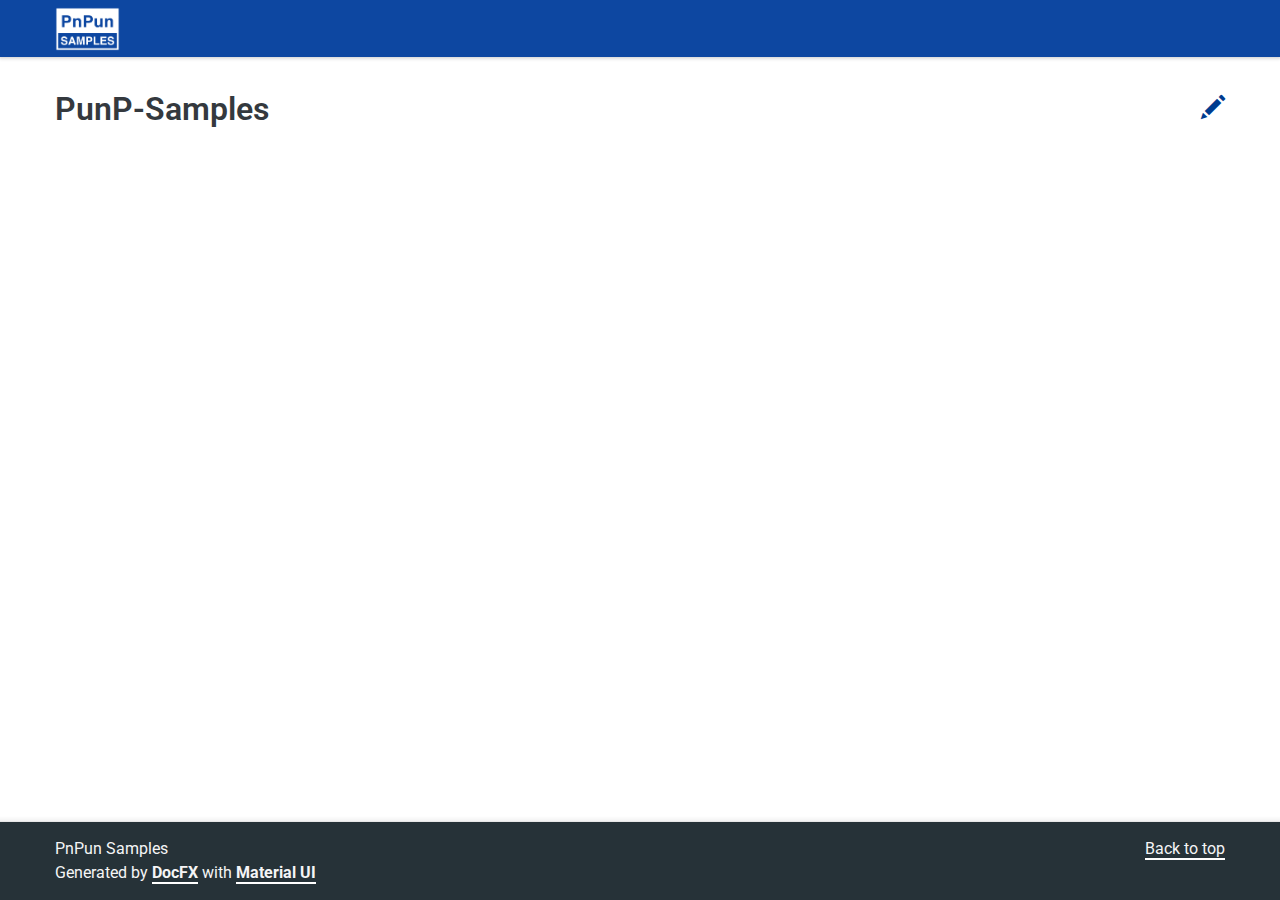
<file: README.html>
﻿<!DOCTYPE html>
<!--[if IE]><![endif]-->
<html lang="en">
  
  <head>
    <meta charset="utf-8">
    <title>PunP-Samples</title>
    <meta name="viewport" content="width=device-width">
    <meta name="title" content="PunP-Samples">
    <meta name="generator" content="docfx 2.56.7.0">
    <meta name="description" content="I tried to Jazz up the Site, but all I got was blues.">
  
    <!-- Social Media -->
    <meta property="og:locale" content="en_GB">
    <meta property="og:title" content="PunP-Samples">
    <meta property="og:type" content="website">
    <meta property="og:url" content="https://pkbullock.github.io/PunP-Samples">
    <meta property="og:image" content="https://pkbullock.github.io/PunP-Samples/assets/logo-media.png">
    <meta property="og:image:alt" content="Screenshot example of the PnPun Samples Site">
    <meta property="og:site_name" content="PunP Samples">
    <meta property="og:description" content="I tried to Jazz up the Site, but all I got was blues.">
  
    <link rel="shortcut icon" href="https://c.s-microsoft.com/favicon.ico?v2">
    <link rel="stylesheet" href="styles/docfx.vendor.css">
    <link rel="stylesheet" href="styles/docfx.css">
    <link rel="stylesheet" href="styles/main.css">
    <link rel="stylesheet" href="styles/extra.css">
    <link rel="stylesheet" href="styles/filter.css">
    <link rel="stylesheet" href="styles/site.css">
    <link href="https://fonts.googleapis.com/css?family=Roboto" rel="stylesheet"> 
    <meta property="docfx:navrel" content="">
    <meta property="docfx:tocrel" content="">
    
    
    <meta property="docfx:newtab" content="true">
  </head>  <body data-spy="scroll" data-target="#affix" data-offset="120">
    <div id="wrapper">
      <header>
        
        <nav id="autocollapse" class="navbar navbar-inverse ng-scope" role="navigation">
          <div class="container">
            <div class="navbar-header">
              <button type="button" class="navbar-toggle" data-toggle="collapse" data-target="#navbar">
                <span class="sr-only">Toggle navigation</span>
                <span class="icon-bar"></span>
                <span class="icon-bar"></span>
                <span class="icon-bar"></span>
              </button>
              <a class="navbar-brand" href="index.html">
                <img id="logo" class="svg" src="assets/logo.png" alt="">
              </a>    </div>
            <div class="collapse navbar-collapse" id="navbar">
              <form class="navbar-form navbar-right" role="search" id="search">
                <div class="form-group">
                  <label class="glyphicon glyphicon-search" for="search-query"></label>
                  <input type="text" class="form-control" id="search-query" placeholder="Search" autocomplete="off">
                </div>
              </form>
            </div>
          </div>
        </nav>      </header>
      <div role="main" class="container body-content hide-when-search">
        <div class="article row grid">
          <div class="col-md-12">
            <article class="content wrap" id="_content" data-uid="">
                  <div class="contribution-panel mobile-hide pull-right">
                      <a href="https://github.com/pkbullock/PunP-Samples/blob/main/README.md/#L1" title="Improve this Doc" class="improve-doc-lg"><i class="glyphicon glyphicon-pencil"></i></a>
                  </div>
                    <h1 id="punp-samples">PunP-Samples</h1>

</article>
          </div>
        </div>
      </div>
      
      <footer>
        <div class="grad-bottom"></div>
        <div class="footer">
          <div class="container">
            <span class="pull-right">
              <a href="#top">Back to top</a>
            </span>
            <span>PnPun Samples<br>Generated by <strong><a href='https://dotnet.github.io/docfx' alt='Doc FX Website'>DocFX</a></strong> with <strong><a href='https://ovasquez.github.io/docfx-material' alt='DocFx Material Theme'>Material UI</a></strong></span>
            
            <!-- <img src="https://telemetry.sharepointpnp.com/@pnp.github.io/index/" alt="spacer"> -->
          </div>
        </div>
      </footer>    </div>
    
    <script type="text/javascript" src="styles/docfx.vendor.js"></script>
    <script type="text/javascript" src="styles/docfx.js"></script>
    <script type="text/javascript" src="styles/main.js"></script>
    
    <script type="text/javascript" src="styles/clipboard.min.js"></script>
    <script type="text/javascript" src="styles/isotope.pkgd.min.js"></script>
    <script type="text/javascript" src="styles/loadsamples.js"></script>
    <script type="text/javascript" src="styles/filtersamples.js"></script>

  </body>
</html>
</file>
<file: styles/docfx.css>
/* Copyright (c) Microsoft Corporation. All Rights Reserved. Licensed under the MIT License. See License.txt in the project root for license information. */
html,
body {
  font-family: 'Segoe UI', Tahoma, Helvetica, sans-serif;
  height: 100%;
}
button,
a {
  color: #337ab7;
  cursor: pointer;
}
button:hover,
button:focus,
a:hover,
a:focus {
  color: #23527c;
  text-decoration: none;
}
a.disable,
a.disable:hover {
  text-decoration: none;
  cursor: default;
  color: #000000;
}

h1, h2, h3, h4, h5, h6, .text-break {
    word-wrap: break-word;
    word-break: break-word;
}

h1 mark,
h2 mark,
h3 mark,
h4 mark,
h5 mark,
h6 mark {
  padding: 0;
}

.inheritance .level0:before,
.inheritance .level1:before,
.inheritance .level2:before,
.inheritance .level3:before,
.inheritance .level4:before,
.inheritance .level5:before,
.inheritance .level6:before,
.inheritance .level7:before,
.inheritance .level8:before,
.inheritance .level9:before {
    content: '↳';
    margin-right: 5px;
}

.inheritance .level0 {
    margin-left: 0em;
}

.inheritance .level1 {
    margin-left: 1em;
}

.inheritance .level2 {
    margin-left: 2em;
}

.inheritance .level3 {
    margin-left: 3em;
}

.inheritance .level4 {
    margin-left: 4em;
}

.inheritance .level5 {
    margin-left: 5em;
}

.inheritance .level6 {
    margin-left: 6em;
}

.inheritance .level7 {
    margin-left: 7em;
}

.inheritance .level8 {
    margin-left: 8em;
}

.inheritance .level9 {
    margin-left: 9em;
}

.level0.summary {
  margin: 2em 0 2em 0;
}

.level1.summary {
  margin: 1em 0 1em 0;
}

span.parametername,
span.paramref,
span.typeparamref {
    font-style: italic;
}
span.languagekeyword{
    font-weight: bold;
}

svg:hover path {
    fill: #ffffff;
}

.hljs {
  display: inline;
  background-color: inherit;
  padding: 0;
}
/* additional spacing fixes */
.btn + .btn {
  margin-left: 10px;
}
.btn.pull-right {
  margin-left: 10px;
  margin-top: 5px;
}
.table {
  margin-bottom: 10px;
}
table p {
  margin-bottom: 0;
}
table a {
  display: inline-block;
}

/* Make hidden attribute compatible with old browser.*/
[hidden] {
  display: none !important;
}

h1,
.h1,
h2,
.h2,
h3,
.h3 {
  margin-top: 15px;
  margin-bottom: 10px;
  font-weight: 400;
}
h4,
.h4,
h5,
.h5,
h6,
.h6 {
  margin-top: 10px;
  margin-bottom: 5px;
}
.navbar {
  margin-bottom: 0;
}
#wrapper {
  min-height: 100%;
  position: relative;
}
/* blends header footer and content together with gradient effect */
.grad-top {
  /* For Safari 5.1 to 6.0 */
  /* For Opera 11.1 to 12.0 */
  /* For Firefox 3.6 to 15 */
  background: linear-gradient(rgba(0, 0, 0, 0.05), rgba(0, 0, 0, 0));
  /* Standard syntax */
  height: 5px;
}
.grad-bottom {
  /* For Safari 5.1 to 6.0 */
  /* For Opera 11.1 to 12.0 */
  /* For Firefox 3.6 to 15 */
  background: linear-gradient(rgba(0, 0, 0, 0), rgba(0, 0, 0, 0.05));
  /* Standard syntax */
  height: 5px;
}
.divider {
  margin: 0 5px;
  color: #cccccc;
}
hr {
  border-color: #cccccc;
}
header {
  position: fixed;
  top: 0;
  left: 0;
  right: 0;
  z-index: 1000;
}
header .navbar {
  border-width: 0 0 1px;
  border-radius: 0;
}
.navbar-brand {
  font-size: inherit;
  padding: 0;
}
.navbar-collapse {
  margin: 0 -15px;
}
.subnav {
  min-height: 40px;
}

.inheritance h5, .inheritedMembers h5{
  padding-bottom: 5px;
  border-bottom: 1px solid #ccc;
}

article h1, article h2, article h3, article h4{
  margin-top: 25px;
}

article h4{
  border: 0;
  font-weight: bold;
  margin-top: 2em;
}

article span.small.pull-right{
  margin-top: 20px;
}

article section {
  margin-left: 1em;
}

/*.expand-all {
  padding: 10px 0;
}*/
.breadcrumb {
  margin: 0;
  padding: 10px 0;
  background-color: inherit;
  white-space: nowrap;
}
.breadcrumb > li + li:before {
  content: "\00a0/";
}
#autocollapse.collapsed .navbar-header {
  float: none;
}
#autocollapse.collapsed .navbar-toggle {
  display: block;
}
#autocollapse.collapsed .navbar-collapse {
  border-top: 1px solid transparent;
  box-shadow: inset 0 1px 0 rgba(255, 255, 255, 0.1);
}
#autocollapse.collapsed .navbar-collapse.collapse {
  display: none !important;
}
#autocollapse.collapsed .navbar-nav {
  float: none !important;
  margin: 7.5px -15px;
}
#autocollapse.collapsed .navbar-nav > li {
  float: none;
}
#autocollapse.collapsed .navbar-nav > li > a {
  padding-top: 10px;
  padding-bottom: 10px;
}
#autocollapse.collapsed .collapse.in,
#autocollapse.collapsed .collapsing {
  display: block !important;
}
#autocollapse.collapsed .collapse.in .navbar-right,
#autocollapse.collapsed .collapsing .navbar-right {
  float: none !important;
}
#autocollapse .form-group {
  width: 100%;
}
#autocollapse .form-control {
  width: 100%;
}
#autocollapse .navbar-header {
  margin-left: 0;
  margin-right: 0;
}
#autocollapse .navbar-brand {
  margin-left: 0;
}
.collapse.in,
.collapsing {
  text-align: center;
}
.collapsing .navbar-form {
  margin: 0 auto;
  max-width: 400px;
  padding: 10px 15px;
  box-shadow: inset 0 1px 0 rgba(255, 255, 255, 0.1), 0 1px 0 rgba(255, 255, 255, 0.1);
}
.collapsed .collapse.in .navbar-form {
  margin: 0 auto;
  max-width: 400px;
  padding: 10px 15px;
  box-shadow: inset 0 1px 0 rgba(255, 255, 255, 0.1), 0 1px 0 rgba(255, 255, 255, 0.1);
}
.navbar .navbar-nav {
  display: inline-block;
}
.docs-search {
  background: white;
  vertical-align: middle;
}
.docs-search > .search-query {
  font-size: 14px;
  border: 0;
  width: 120%;
  color: #555;
}
.docs-search > .search-query:focus {
  outline: 0;
}
.search-results-frame {
  clear: both;
  display: table;
  width: 100%;
}
.search-results.ng-hide {
  display: none;
}
.search-results-container {
  padding-bottom: 1em;
  border-top: 1px solid #111;
  background: rgba(25, 25, 25, 0.5);
}
.search-results-container .search-results-group {
  padding-top: 50px !important;
  padding: 10px;
}
.search-results-group-heading {
  font-family: "Open Sans";
  padding-left: 10px;
  color: white;
}
.search-close {
  position: absolute;
  left: 50%;
  margin-left: -100px;
  color: white;
  text-align: center;
  padding: 5px;
  background: #333;
  border-top-right-radius: 5px;
  border-top-left-radius: 5px;
  width: 200px;
  box-shadow: 0 0 10px #111;
}
#search {
  display: none;
}

/* Search results display*/
#search-results {
  max-width: 960px !important;
  margin-top: 120px;
  margin-bottom: 115px;
  margin-left: auto;
  margin-right: auto;
  line-height: 1.8;
  display: none;
}

#search-results>.search-list {
  text-align: center;
  font-size: 2.5rem;
  margin-bottom: 50px;
}

#search-results p {
  text-align: center;
}

#search-results p .index-loading {
  animation: index-loading 1.5s infinite linear;
  -webkit-animation: index-loading 1.5s infinite linear;
  -o-animation: index-loading 1.5s infinite linear;
  font-size: 2.5rem;
}

@keyframes index-loading {
    from { transform: scale(1) rotate(0deg);}
    to { transform: scale(1) rotate(360deg);}
}

@-webkit-keyframes index-loading {
    from { -webkit-transform: rotate(0deg);}
    to { -webkit-transform: rotate(360deg);}
}

@-o-keyframes index-loading {
    from { -o-transform: rotate(0deg);}
    to { -o-transform: rotate(360deg);}
}

#search-results .sr-items {
  font-size: 24px;
}

.sr-item {
  margin-bottom: 25px;
}

.sr-item>.item-href {
  font-size: 14px;
  color: #093;
}

.sr-item>.item-brief {
  font-size: 13px;
}

.pagination>li>a {
  color: #47A7A0
}

.pagination>.active>a {
  background-color: #47A7A0;
  border-color: #47A7A0;
}

.fixed_header {
  position: fixed;
  width: 100%;
  padding-bottom: 10px;
  padding-top: 10px;
  margin: 0px;
  top: 0;
  z-index: 9999;
  left: 0;
}

.fixed_header+.toc{
  margin-top: 50px;
  margin-left: 0;
}

.sidenav, .fixed_header, .toc  {
  background-color: #f1f1f1;
}

.sidetoc {
  position: fixed;
  width: 260px;
  top: 150px;
  bottom: 0;
  overflow-x: hidden;
  overflow-y: auto;
  background-color: #f1f1f1;
  border-left: 1px solid #e7e7e7;
  border-right: 1px solid #e7e7e7;
  z-index: 1;
}

.sidetoc.shiftup {
  bottom: 70px;
}

body .toc{
  background-color: #f1f1f1;
  overflow-x: hidden;
}

.sidetoggle.ng-hide {
  display: block !important;
}
.sidetoc-expand > .caret {
  margin-left: 0px;
  margin-top: -2px;
}
.sidetoc-expand > .caret-side {
  border-left: 4px solid;
  border-top: 4px solid transparent;
  border-bottom: 4px solid transparent;
  margin-left: 4px;
  margin-top: -4px;
}
.sidetoc-heading {
  font-weight: 500;
}

.toc {
  margin: 0px 0 0 10px;
  padding: 0 10px;
}
.expand-stub {
  position: absolute;
  left: -10px;
}
.toc .nav > li > a.sidetoc-expand {
  position: absolute;
  top: 0;
  left: 0;
}
.toc .nav > li > a {
  color: #666666;
  margin-left: 5px;
  display: block;
  padding: 0;
}
.toc .nav > li > a:hover,
.toc .nav > li > a:focus {
  color: #000000;
  background: none;
  text-decoration: inherit;
}
.toc .nav > li.active > a {
  color: #337ab7;
}
.toc .nav > li.active > a:hover,
.toc .nav > li.active > a:focus {
  color: #23527c;
}

.toc .nav > li> .expand-stub {
  cursor: pointer;
}

.toc .nav > li.active > .expand-stub::before,
.toc .nav > li.in > .expand-stub::before,
.toc .nav > li.in.active > .expand-stub::before,
.toc .nav > li.filtered > .expand-stub::before {
    content: "-";
}

.toc .nav > li > .expand-stub::before,
.toc .nav > li.active > .expand-stub::before {
    content: "+";
}

.toc .nav > li.filtered > ul,
.toc .nav > li.in > ul {
  display: block;
}

.toc .nav > li > ul {
  display: none;
}

.toc ul{
  font-size: 12px;
  margin: 0 0 0 3px;
}

.toc .level1 > li {
  font-weight: bold;
  margin-top: 10px;
  position: relative;
  font-size: 16px;
}
.toc .level2 {
  font-weight: normal;
  margin: 5px 0 0 15px;
  font-size: 14px;
}
.toc-toggle {
  display: none;
  margin: 0 15px 0px 15px;
}
.sidefilter {
  position: fixed;
  top: 90px;
  width: 260px;
  background-color: #f1f1f1;
  padding: 15px;
  border-left: 1px solid #e7e7e7;
  border-right: 1px solid #e7e7e7;
  z-index: 1;
}
.toc-filter {
  border-radius: 5px;
  background: #fff;
  color: #666666;
  padding: 5px;
  position: relative;
  margin: 0 5px 0 5px;
}
.toc-filter > input {
  border: 0;
  color: #666666;
  padding-left: 20px;
  padding-right: 20px;
  width: 100%;
}
.toc-filter > input:focus {
  outline: 0;
}
.toc-filter > .filter-icon {
  position: absolute;
  top: 10px;
  left: 5px;
}
.toc-filter > .clear-icon {
  position: absolute;
  top: 10px;
  right: 5px;
}
.article {
  margin-top: 120px;
  margin-bottom: 115px;
}

#_content>a{
  margin-top: 105px;
}

.article.grid-right {
  margin-left: 280px;
}

.inheritance hr {
  margin-top: 5px;
  margin-bottom: 5px;
}
.article img {
  max-width: 100%;
}
.sideaffix {
  margin-top: 50px;
  font-size: 12px;
  max-height: 100%;
  overflow: hidden;
  top: 100px;
  bottom: 10px;
  position: fixed;
}
.sideaffix.shiftup {
  bottom: 70px;
}
.affix {
  position: relative;
  height: 100%;
}
.sideaffix > div.contribution {
  margin-bottom: 20px;
}
.sideaffix > div.contribution > ul > li > a.contribution-link {
  padding: 6px 10px;
  font-weight: bold;
  font-size: 14px;
}
.sideaffix > div.contribution > ul > li > a.contribution-link:hover {
  background-color: #ffffff;
}
.sideaffix ul.nav > li > a:focus {
  background: none;
}
.affix h5 {
  font-weight: bold;
  text-transform: uppercase;
  padding-left: 10px;
  font-size: 12px;
}
.affix > ul.level1 {
  overflow: hidden;
  padding-bottom: 10px;
  height: calc(100% - 100px);
}
.affix ul > li > a:before {
  color: #cccccc;
  position: absolute;
}
.affix ul > li > a:hover {
  background: none;
  color: #666666;
}
.affix ul > li.active > a,
.affix ul > li.active > a:before {
  color: #337ab7;
}
.affix ul > li > a {
  padding: 5px 12px;
  color: #666666;
}
.affix > ul > li.active:last-child {
  margin-bottom: 50px;
}
.affix > ul > li > a:before {
  content: "|";
  font-size: 16px;
  top: 1px;
  left: 0;
}
.affix > ul > li.active > a,
.affix > ul > li.active > a:before {
  color: #337ab7;
  font-weight: bold;
}
.affix ul ul > li > a {
  padding: 2px 15px;
}
.affix ul ul > li > a:before {
  content: ">";
  font-size: 14px;
  top: -1px;
  left: 5px;
}
.affix ul > li > a:before,
.affix ul ul {
  display: none;
}
.affix ul > li.active > ul,
.affix ul > li.active > a:before,
.affix ul > li > a:hover:before {
  display: block;
  white-space: nowrap;
}
.codewrapper {
  position: relative;
}
.trydiv {
  height: 0px;
}
.tryspan {
  position: absolute;
  top: 0px;
  right: 0px;
  border-style: solid;
  border-radius: 0px 4px;
  box-sizing: border-box;
  border-width: 1px;
  border-color: #cccccc;
  text-align: center;
  padding: 2px 8px;
  background-color: white;
  font-size: 12px;
  cursor: pointer;
  z-index: 100;
  display: none;
  color: #767676;
}
.tryspan:hover {
  background-color: #3b8bd0;
  color: white;
  border-color: #3b8bd0;
}
.codewrapper:hover .tryspan {
  display: block;
}
.sample-response .response-content{
  max-height: 200px;
}
footer {
  position: absolute;
  left: 0;
  right: 0;
  bottom: 0;
  z-index: 1000;
}
.footer {
  border-top: 1px solid #e7e7e7;
  background-color: #f8f8f8;
  padding: 15px 0;
}
@media (min-width: 768px) {
  #sidetoggle.collapse {
    display: block;
  }
  .topnav .navbar-nav {
    float: none;
    white-space: nowrap;
  }
  .topnav .navbar-nav > li {
    float: none;
    display: inline-block;
  }
}
@media only screen and (max-width: 768px) {
  #mobile-indicator {
    display: block;
  }
  /* TOC display for responsive */
  .article {
    margin-top: 30px !important;
  }
  header {
    position: static;
  }
  .topnav {
    text-align: center;
  }
  .sidenav {
    padding: 15px 0;
    margin-left: -15px;
    margin-right: -15px;
  }
  .sidefilter {
    position: static;
    width: auto;
    float: none;
    border: none;
  }
  .sidetoc {
    position: static;
    width: auto;
    float: none;
    padding-bottom: 0px;
    border: none;
  }
  .toc .nav > li, .toc .nav > li >a {
    display: inline-block;
  }
  .toc li:after {
    margin-left: -3px;
    margin-right: 5px;
    content: ", ";
    color: #666666;
  }
  .toc .level1 > li {
    display: block;
  }
  
  .toc .level1 > li:after {
    display: none;
  }
  .article.grid-right {
    margin-left: 0;
  }
  .grad-top,
  .grad-bottom {
    display: none;
  }
  .toc-toggle {
    display: block;
  }
  .sidetoggle.ng-hide {
    display: none !important;
  }
  /*.expand-all {
    display: none;
  }*/
  .sideaffix {
    display: none;
  }
  .mobile-hide {
    display: none;
  }
  .breadcrumb {
    white-space: inherit;
  }

  /* workaround for #hashtag url is no longer needed*/
  h1:before,
  h2:before,
  h3:before,
  h4:before {
      content: '';
      display: none;
  }
}

/* For toc iframe */
@media (max-width: 260px) {
  .toc .level2 > li {
    display: block;
  }

  .toc .level2 > li:after {
    display: none;
  }
}

/* Code snippet */
code {
  color: #717374;
  background-color: #f1f2f3;
}

a code {
  color: #337ab7;
  background-color: #f1f2f3;
}

a code:hover {
  text-decoration: underline;
}

.hljs-keyword {
  color: rgb(86,156,214);
}

.hljs-string {
  color: rgb(214, 157, 133);
}

pre {
  border: 0;
}

/* For code snippet line highlight */
pre > code .line-highlight {
  background-color: #ffffcc;
}

/* Alerts */
.alert h5 {
    text-transform: uppercase;
    font-weight: bold;
    margin-top: 0;
}

.alert h5:before {
    position:relative;
    top:1px;
    display:inline-block;
    font-family:'Glyphicons Halflings';
    line-height:1;
    -webkit-font-smoothing:antialiased;
    -moz-osx-font-smoothing:grayscale;
    margin-right: 5px;
    font-weight: normal;
}

.alert-info h5:before {
    content:"\e086"
}

.alert-warning h5:before {
    content:"\e127"
}

.alert-danger h5:before {
    content:"\e107"
}

/* For Embedded Video */
div.embeddedvideo {
    padding-top: 56.25%;
    position: relative;
    width: 100%;
}

div.embeddedvideo iframe {
    position: absolute;
    top: 0;
    left: 0;
    right: 0;
    bottom: 0;
    width: 100%;
    height: 100%;
}

/* For printer */
@media print{
  .article.grid-right {
    margin-top: 0px;
    margin-left: 0px;
  }
  .sideaffix {
    display: none;
  }
  .mobile-hide {
    display: none;
  }
  .footer {
    display: none;
  }
}

/* For tabbed content */

.tabGroup {
  margin-top: 1rem; }
  .tabGroup ul[role="tablist"] {
    margin: 0;
    padding: 0;
    list-style: none; }
    .tabGroup ul[role="tablist"] > li {
      list-style: none;
      display: inline-block; }
  .tabGroup a[role="tab"] {
    color: #6e6e6e;
    box-sizing: border-box;
    display: inline-block;
    padding: 5px 7.5px;
    text-decoration: none;
    border-bottom: 2px solid #fff; }
    .tabGroup a[role="tab"]:hover, .tabGroup a[role="tab"]:focus, .tabGroup a[role="tab"][aria-selected="true"] {
      border-bottom: 2px solid #0050C5; }
    .tabGroup a[role="tab"][aria-selected="true"] {
      color: #222; }
    .tabGroup a[role="tab"]:hover, .tabGroup a[role="tab"]:focus {
      color: #0050C5; }
    .tabGroup a[role="tab"]:focus {
      outline: 1px solid #0050C5;
      outline-offset: -1px; }
  @media (min-width: 768px) {
    .tabGroup a[role="tab"] {
      padding: 5px 15px; } }
  .tabGroup section[role="tabpanel"] {
    border: 1px solid #e0e0e0;
    padding: 15px;
    margin: 0;
    overflow: hidden; }
    .tabGroup section[role="tabpanel"] > .codeHeader,
    .tabGroup section[role="tabpanel"] > pre {
      margin-left: -16px;
      margin-right: -16px; }
    .tabGroup section[role="tabpanel"] > :first-child {
      margin-top: 0; }
    .tabGroup section[role="tabpanel"] > pre:last-child {
      display: block;
      margin-bottom: -16px; }

.mainContainer[dir='rtl'] main ul[role="tablist"] {
  margin: 0; }

/* Color theme */

/* These are not important, tune down **/
.decalaration, .fieldValue, .parameters, .returns {
  color: #a2a2a2;
}

/* Major sections, increase visibility **/
#fields, #properties, #methods, #events {
    font-weight: bold;
    margin-top: 2em;
}
</file>
<file: styles/extra.css>
@media screen and (max-width: 44.9375em) {
    .md-footer__link--prev {
        width: 25%;
    }    
}

@media screen and (min-width: 45em) {
    .md-footer__link {
        width: 50%;
    }  
}

@keyframes fadeIn {
    0% {
      opacity:0;
    }
    100% {
      opacity:1;
    }
  }
  
  @-moz-keyframes fadeIn {
    0% {
      opacity:0;
    }
    100% {
      opacity:1;
    }
  }
  
  @-webkit-keyframes fadeIn {
    0% {
      opacity:0;
    }
    100% {
      opacity:1;
    }
  }
  
  @-o-keyframes fadeIn {
    0% {
      opacity:0;
    }
    100% {
      opacity:1;
    }
  }
  
  @-ms-keyframes fadeIn {
    0% {
      opacity:0;
    }
    100% {
      opacity:1;
  }
}

#noresults {
    color:#797673;
    animation: fadeIn ease 3s;
  -webkit-animation: fadeIn ease 3s;
  -moz-animation: fadeIn ease 3s;
  -o-animation: fadeIn ease 3s;
  -ms-animation: fadeIn ease 3s;
}

.md-footer-nav__link--prev, .md-footer__link--prev {
    float: left;
}

.md-footer-nav__link--next, .md-footer__link--next {
    float: right;
    text-align: right;
}

.md-footer__link {
    display: flex;
    padding-top: 1.4rem;
    padding-bottom: .4rem;
    transition: opacity 250ms;
}

.md-footer__link:focus, .md-footer__link:hover {
    opacity: .7;
}

.md-footer__button {
    margin: .2rem;
    padding: .4rem;
}

.md-footer__title {
    position: relative;
    flex-grow: 1;
    max-width: calc(100% - 2.4rem);
    padding: 0 1rem;
    font-size: .9rem;
    line-height: 2.4rem;
}

.md-footer__direction {
    position: absolute;
    right: 0;
    left: 0;
    margin-top: -1rem;
    padding: 0 1rem;
    font-size: .64rem;
    opacity: .7;
}

.md-content {
    background-color: #faf9f8;
}

/* .md-sidebar--primary, .md-sidebar--primary .md-sidebar__scrollwrap {
    background-color: #fff;
} */


.md-main__inner {
    margin-top: 0px;
}

.md-main__inner.md-grid {
    background: linear-gradient(90deg, #fff 50%, #faf9f8 50%);
}

.md-content__inner {
    font-family: "Segoe UI", "Segoe UI Web (West European)", "Segoe UI", -apple-system, BlinkMacSystemFont, Roboto, "Helvetica Neue", sans-serif;
    -webkit-font-smoothing: antialiased;
    font-size: 16px;
    font-weight: 400;
    margin-bottom: 4px;
}

.md-content__inner p, .md-content__inner pre, .md-content__inner iframe {
    margin-top: 0;
    margin-bottom: 1.2em;
}

.md-content__inner p {
    display: block;
    margin-block-start: 1em;
    margin-block-end: 1em;
    margin-inline-start: 0px;
    margin-inline-end: 0px;
}

.md-content__inner a:link {
    color: rgb(0, 120, 212);
    font-weight: 600;
}

.md-typeset h1 {
    align-items: baseline;
    color: rgb(50, 49, 48);
    display: flex;
    font-size: 32px;
    font-weight: 600;
    line-height: 1;
    margin: 0px;
}

.md-typeset p {
    font-family: "Segoe UI", "Segoe UI Web (West European)", "Segoe UI", -apple-system, BlinkMacSystemFont, Roboto, "Helvetica Neue", sans-serif;
    -webkit-font-smoothing: antialiased;
    font-size: 16px;
    font-weight: 400;
    margin-top: 0;
    margin-bottom: 1.2em;
}

.md-content section {
    background: #fff;
    padding: 28px;
    margin-bottom: 28px;
    border-radius: 2px;
    background-clip: padding-box;
    -webkit-box-shadow: 0 1.6px 3.6px 0 rgb(0 0 0 / 13%), 0 0.3px 0.9px 0 rgb(0 0 0 / 11%);
    box-shadow: 0 1.6px 3.6px 0 rgb(0 0 0 / 13%), 0 0.3px 0.9px 0 rgb(0 0 0 / 11%);
}

.content-header {
    margin-bottom: 0px;
    padding: 52px 0px;
    min-height: 136px;
}

h2.sub-heading {
    font-size: 24px;
    outline: 0;
    text-align: left;
    color: #323130;
    font-weight: 600;
    line-height: 1;
    margin-top: 0;
    margin-bottom: 0;
}

.md-content h2 {
    font-size: 24px;
    outline: 0;
    text-align: left;
    color: #323130;
    font-weight: 600;
    line-height: 1;
    margin: 32px 0px 8px;
}

.md-content h3 {
    font-size: 20px;
    font-weight: 600;
    padding: 0px;
    /* margin: 32px 0px 8px; */
    margin: 0 0 0 0;
    color: rgb(96, 94, 92);
}

.md-logo {
    width: 80px;
}

.md-logo img {
    width: 100% !important;
    height: auto !important;
    margin-top: -0.25em;
}

.md-header-nav__topic {
    margin-left: -16px;
}

.md-nav__title {
    font-size: 16px;
    font-weight: 600;
    padding: 0px 0px 0px 8px;
    margin: 0px 0px 8px;
    color: rgb(96, 94, 92);
}

.md-nav--secondary .md-nav__title {
    padding-top: 132px;
}

ul.md-nav__list {
    color: #323130;
    font-size: 16px;
    font-weight: 400;
    margin-bottom: 8px;
}

.md-nav__link {
    margin-top: unset;
}


li.md-nav__item .md-nav__link:link {
    font-family: "Segoe UI", "Segoe UI Web (West European)", "Segoe UI", -apple-system, BlinkMacSystemFont, Roboto, "Helvetica Neue", sans-serif;
    -webkit-font-smoothing: antialiased;
    font-size: inherit;
    font-weight: inherit;
    color: rgb(50, 49, 48);;
    outline: none;
    text-decoration: none;
    border-left: 2px solid transparent;
    padding-left: 6px;
}

li.md-nav__item {
    display: block;
    flex: 1 1 0%;
    /* padding: 4px 8px; */
}

.md-nav--secondary li.md-nav__item .md-nav__link:link {
    display: block;
    flex: 1 1 0%;
    padding: 4px 8px;
}

.md-nav--secondary li.md-nav__item .md-nav__link:hover {
    text-decoration: underline;
}

.md-nav--secondary .md-nav__item {
    padding: 0;
}

.md-nav--secondary li.md-nav__item:hover {
    background: rgb(237, 235, 233);
}

.md-nav__icon::after {
    display: none;
}

@media screen and (min-width: 76.25em) {
    .md-nav__icon {
        float: left;
        width: .9rem;
        height: .9rem;
        transition: transform 250ms;
    }   
}

.md-nav__icon::before {
    font-size: 16px;
    color: #605e5c;
    display: inline-block;
    width: 100%;
    height: 100%;
    vertical-align: -0.1rem;
    background-color: currentColor;
    -webkit-mask-image: var(--md-nav-icon--next);
    mask-image: var(--md-nav-icon--next);
    -webkit-mask-repeat: no-repeat;
    mask-repeat: no-repeat;
    -webkit-mask-size: contain;
    mask-size: contain;
    content: "";
}


li.md-nav__item .md-nav__link:active, li.md-nav__item .md-nav__link:hover
{ 
    text-decoration: underline;
}

.md-nav__item .md-nav__item .md-nav__link:link, .md-nav__item .md-nav__item .md-nav__link:active, .md-nav__item .md-nav__item .md-nav__link:hover {
    padding: 8px;
    padding-left: 40px;
    color: #323130;
}

.md-nav__item .md-nav__item .md-nav__link:hover {
    padding: 8px;
    padding-left: 40px;
    color: #323130;
    background-color: #FAF9F8;
}

label.md-nav__link, label.md-nav__link:hover {
    color: #323130;
    font-size: 14px;
    font-weight: 600;
    padding: 8px 0;
}

li.md-nav__item .md-nav__link:active, li.md-nav__item .md-nav__link:hover {
    text-decoration: none;
}


.md-nav__item .md-nav__item--active .md-nav__link--active {
    background: #f3f2f1;
    color: #323130;
}

[data-md-color-primary=pnp] .md-header, [data-md-color-primary=pnp] .md-hero {
    background-color: #0078d4;
    box-shadow: 0 0 4px 2px rgb(0 0 0 / 20%);
}

.md-tabs {
    width: 100%;
    -webkit-transition: background .25s;
    transition: background .25s;
    background-color: #0078d4;
    color: #fff;
    overflow: auto;
}

/* Added for new filtering capability */

.filter-section {
    margin: 0 0 0 0;
    text-align: center;
    padding: 45px 25px 0 0;
    overflow: hidden;
}

.filter-section .search-input-wrapper {
    margin: 20px 0;
    max-width: 320px;
    min-width: 320px;
}

.filter-section .icon-container {
    display: flex;
    flex-direction: column;
    justify-content: center;
    flex-shrink: 0;
    font-size: 16px;
    width: 32px;
    text-align: center;
    color: #0078d4;
    cursor: text;
    transition: width 0.167s ease 0s;
    background: url(../assets/search-icon.svg) no-repeat left 8px center;
    background-size: 16px 16px;
}

.search-input-wrapper {
    /* #0078D4 */
    font-family: "Segoe UI", "Segoe UI Web (West European)", "Segoe UI", -apple-system, BlinkMacSystemFont, Roboto, "Helvetica Neue", sans-serif;
    -webkit-font-smoothing: antialiased;
    font-size: 14px;
    font-weight: 400;
    box-shadow: none;
    margin: 0px;
    padding: 1px 0px 1px 4px;
    box-sizing: border-box;
    color: rgb(50, 49, 48);
    background-color: rgb(255, 255, 255);
    display: flex;
    flex-flow: row nowrap;
    align-items: stretch;
    border-radius: 2px;
    border: 1px solid rgb(96, 94, 92);
    height: 32px;
    outline: 1px solid transparent;
}

.search-input-wrapper:focus-within {
    border: 1px solid #0078D4;
    outline: 1px solid #0078D4;
}

.search-input-wrapper:focus-within .icon-container {
    width: 0px;
}

.search-input-wrapper .search-input {
    /* width: 100%;
    padding: 10px 36px 10px 45px;
    background: url(../img/search-icon.svg) no-repeat left 15px center;
    border-bottom: 1px solid #EBEBF2;
    transition: border 0.3s ease-in-out; */

    box-shadow: none;
    margin: 0px;
    padding: 0px 0px 0.5px;
    box-sizing: border-box;
    background-color: transparent;
    border: none;
    outline: none;
    font-weight: inherit;
    font-family: inherit;
    font-size: inherit;
    color: rgb(50, 49, 48);
    flex: 1 1 0px;
    min-width: 0px;
    overflow: hidden;
    text-overflow: ellipsis;
}

.primary-btn.dark {
    border: 1px solid rgba(125, 122, 158, 0.5);
    color: #7D7A9E;
    background-color: #ffffff;
}

.primary-btn {
    display: inline-block;
    max-width: 150px;
    position: relative;
    margin-left: 1%;
}

.primary-btn {
    border: 1px solid rgba(255, 255, 255, 0.5);
    border-radius: 5px;
    font-size: 14px;
    padding: 11px 15px;
    font-weight: bold;
    width: 100%;
    cursor: pointer;
    transition: all 0.3s ease-in-out;
    text-align: center;
}

.float-l {
    float: left;
}

.float-r {
    float: right;
}

.tag-number {
    color: #ffffff;
    background-color: #0078d4;
    font-size: 12px;
    font-weight: bold;
    border-radius: 25px;
    position: absolute;
    top: -11px;
    right: -11px;
    padding: 5px 9px;
    box-shadow: 0 2px 8px 0 rgb(247 117 193 / 50%);
    display: none;
}

.sample-list {
    display: inline-block;
}

.producttype-item.active, .sampletype-item.active {
    border: 1px solid #0078d4;
    background-color: #ffffff;
    color: #0078D4;
}

.producttype-item:hover, .sampletype-item:hover {
    border: 1px solid #0078d4;
    background-color: #ffffff;
    color: #0078D4;
}

.producttype-item, .sampletype-item {
    width: 42px;
    height: 42px;
    background-color: #F7F7FC;
    border: 1px solid #ffffff;
    border-radius: 25px;
    transition: all 0.3s ease-in-out;
    cursor: pointer;
    display: inline-block;
    vertical-align: middle;
    text-align: center;
    line-height: 42px;
    font-size: 14px;
    color: #7D7A9E;
    margin-left: 10px;
    position: relative;
}

.producttype-item:hover::after, .sampletype-item:hover::after {
    opacity: 1;
    bottom: 45px;
}

.producttype-item::after, .sampletype-item::after  {
    content: attr(title);
    background-color: #0078D4;
    color: #ffffff;
    font-size: 14px;
    border-radius: 2px;
    box-shadow: rgb(0 0 0 / 13%) 0px 6.4px 14.4px 0px, rgb(0 0 0 / 11%) 0px 1.2px 3.6px 0px;
    position: absolute;
    bottom: 40px;
    height: auto;
    left: 50%;
    transform: translateX(-50%);
    padding: 0 15px;
    opacity: 0;
    transition: all 0.3s ease-in-out;
    pointer-events: none;
    white-space: nowrap;
}
/* 
.sampletype-item::after {
    content: attr(title);
    background-color: #0078D4;
    color: #ffffff;
    font-size: 14px;
    border-radius: 2px;
    box-shadow: rgb(0 0 0 / 13%) 0px 6.4px 14.4px 0px, rgb(0 0 0 / 11%) 0px 1.2px 3.6px 0px;
    position: absolute;
    bottom: 40px;
    height: auto;
    left: 50%;
    transform: translateX(-50%);
    padding: 0 15px;
    opacity: 0;
    transition: all 0.3s ease-in-out;
    pointer-events: none;
    white-space: nowrap;
} */

.producttype-item, .sampletype-item {
    background-size: 24px 24px;
    background-repeat: no-repeat;
    background-position: center;
}

.tag-filter-panel {
    right: -120%;
    height: 110%;
    width: 450px;
    position: fixed;
    top: 0;
    background-color: #ffffff;
    z-index: 10;
    box-shadow: -8px 9px 25px 0 rgba(132, 128, 177, 0.28);
    padding: 25px
}

.tag-filter-panel.hidden {
    right: -40%
}

.tag-filter-panel .info-text-grey {
    margin-top: 5px
}

.tag-filter-panel .tag-filter-panel-header-text-wrapper {
    width: calc(100% - 50px);
    display: inline-block
}

.tag-filter-panel .close-btn {
    float: right;
    display: inline-block
}

.tag-filter-panel .selected-tags-counter {
    clear: both;
    width: 100%;
    padding: 25px;
    border-radius: 10px;
    background: #F7F7FC;
    margin-top: 30px
}

.tag-filter-panel .selected-tags-counter.active .tag-counter-label-empty {
    display: none;
    font-size: 20px;
    color: #7D7A9E
}

.tag-filter-panel .selected-tags-counter.active .tag-counter-label {
    display: inline-block
}

.tag-filter-panel .selected-tags-counter.active .link-btn {
    opacity: 1
}

.tag-filter-panel .tag-counter-label-empty {
    font-size: 20px;
    color: #7D7A9E;
    display: inline-block;
    width: calc(100% - 40px)
}

.tag-filter-panel .tag-counter-label {
    display: none;
    font-size: 20px;
    width: calc(100% - 40px)
}

.tag-filter-panel .tag-counter-label span {
    font-weight: bold
}

.tag-filter-panel .link-btn {
    float: right;
    display: inline-block;
    margin-top: 5px;
    opacity: 0;
    transition: opacity 0.3s ease-in-out
}

.tag-filter-panel .tags-content-wrapper {
    margin-top: 25px;
    height: calc(100% - 300px);
    width: 100%;
    overflow-x: hidden
}

.tag-filter-panel .tags-content {
    margin-bottom: 15px
}

.tag-filter-panel .grey {
    margin-bottom: 5px;
    text-transform: uppercase
}

.tag-filter-panel .tag {
    border-radius: 10px;
    border: 1px solid #EBEBF2;
    padding: 7px 10px;
    display: inline-block;
    margin-right: 10px;
    margin-bottom: 10px;
    color: #7D7A9E;
    cursor: pointer;
    background-color: #ffffff;
    transition: all 0.3s ease-in-out
}

.tag-filter-panel .tag:hover {
    border: 1px solid #0078d4;
    color: #0078D4
}

.tag-filter-panel .tag.active {
    background-color: #0078d4;
    border: 1px solid #0078d4;
    color: #ffffff
}

.tag-filter-panel .tag.active:hover {
    background-color: #ea64a2
}

/* 
TODO: Move styles
.samples-section {
    clear: both;
    padding: 15px 25px 50px;
    max-width: 1450px;
    height: auto;
    margin: 0 auto 50px;
    display: grid;
    grid-template-columns: repeat(auto-fill, minmax(280px, 1fr));
    grid-auto-flow: row dense;
    grid-gap: 25px;
} */

.sample-thumbnail {
    /* transition: all 0.3s ease-in-out; */
    transition: background 0.4s, box-shadow 0.4s;
    /* box-shadow: 0 20px 10px -15px rgb(197 192 249 / 20%); */
    background-color: rgba(255, 255, 255, 0.8);
    text-align: center;
    height: auto;
    /* box-shadow: 0 0 4px 2px rgb(0 0 0 / 5%); */
    /* border-radius: 10px; */
    /* border: 1px solid rgb(237, 235, 233); */
    width: 33%;
}

.sample-thumbnail:focus {
    outline: none;
}

.sample-thumbnail:focus .sample-inner {
    outline: 1px solid #0078D4;
}

.sample-inner {
    transition: all 0.3s ease-in-out;
    /* box-shadow: 0 20px 10px -15px rgb(197 192 249 / 20%); */
    background-color: rgba(255, 255, 255, 0.8);
    text-align: center;
    height: auto;
    box-shadow: 0 0 4px 2px rgb(0 0 0 / 5%);
    border-radius: 10px;
    border: 1px solid rgb(237, 235, 233);
    margin-left: 8px;
    margin-right: 8px;
    margin-bottom: 16px;
    min-height: 325px;
}


.sample-thumbnail:hover .sample-inner {
    box-shadow: 0 20px 20px -15px rgb(95 83 214 / 20%);
    transform: scale(1.02);
}

.sample-preview {
    border-radius: 5px 5px 0 0;
    height: 150px;
    max-height: 150px;
    background-color: #ededed;
    width: 100%;
    position: relative;

    overflow: hidden;
}

.sample-preview img {
    border-radius: 5px;
    height: 100%;
    width: 100%;
    object-position: top;
    object-fit: cover;
    border: 0;
    position: absolute;
    top: -15px;
    left: 65px;
    -webkit-transform: rotate(-15deg);
    -moz-transform: rotate(25deg);
    -ms-transform: rotate(25deg);
    -o-transform: rotate(25deg);
    overflow: hidden;
    box-shadow: 0px 0px 3px rgba(0,0,0,0.3);
}

.sample-details {
    background-color: #ffffff;
    position: relative;
    padding: 20px 15px;
    border-radius: 0 0 5px 5px;
    margin-top: -5px;
    border-top: solid 1px #EDEBE9;
}

.sample-title.sup {
    width: 100%;
}

.md-typeset p.sample-title {
    font-size: 18px;
    font-weight: 600;
    margin-top: 10px;
    margin-bottom: 5px;
    color: #0078D4;
    text-align: left;
    white-space: nowrap;
    text-overflow: ellipsis;
    overflow: hidden;
    /* width: calc(100% - 110px); */
}

.sample-date {
    display: block;
    font-size: 12px;
    line-height: 15px;
    height: 15px;
    overflow: hidden;
    text-overflow: ellipsis;
    white-space: nowrap;
    color: rgb(96, 94, 92);
    text-align: left;
}

.sample-author {
    display: block;
    font-size: 12px;
    line-height: 15px;
    height: 15px;
    overflow: hidden;
    text-overflow: ellipsis;
    white-space: nowrap;
    color: rgb(50, 49, 48);
    font-weight: 600;
    text-align: left;
}

.activity-details {
    padding-left: 8px;
    display: table-cell;
    vertical-align: middle;
}

.activity-author-avatars {
    display: table-cell;
    vertical-align: middle;
}

.author-image {
    display: block;
    opacity: 1;
    width: 100%;
    height: 100%;
    object-fit: cover;
    position: absolute;
    left: 50%;
    top: 50%;
    transform: translate(-50%, -50%);
}

.author-imagearea {
    position: relative;
    text-align: center;
    flex: 0 0 auto;
    height: 32px;
    width: 32px;
}

.image-400 {
    font-family: "Segoe UI", "Segoe UI Web (West European)", "Segoe UI", -apple-system, BlinkMacSystemFont, Roboto, "Helvetica Neue", sans-serif;
    -webkit-font-smoothing: antialiased;
    font-size: 14px;
    font-weight: 400;
    overflow: hidden;
    animation-name: css-0;
    animation-duration: 0.367s;
    animation-timing-function: cubic-bezier(0.1, 0.25, 0.75, 0.9);
    animation-fill-mode: both;
    position: absolute;
    margin-right: 10px;
    top: 0px;
    left: 0px;
    width: 32px;
    height: 32px;
    border: 0px;
    border-radius: 50%;
    perspective: 1px;
}

.sample-avatars {
    margin-left: -2px;
    height: 32px;
}

.author-avatar {
    display: inline-block;
    vertical-align: top;
    position: relative;
    text-align: center;
    width: 32px;
    height: 32px;
}

.author-avatar:nth-of-type(2), .author-avatar:nth-of-type(3), .author-avatar:nth-of-type(4), .author-avatar:nth-of-type(5) {
    margin-left: -16px;
}

.sample-activity {
    padding-bottom: 12px;
    padding-top: 0;
    padding-right: 0;
    padding-left: 0;
    text-align: left;
    display: table-row;
    vertical-align: bottom;
    /* position: absolute;
    bottom: -55px;
    left: 0; */
}

.sample-description {
    font-family: "Segoe UI", "Segoe UI Web (West European)", "Segoe UI", -apple-system, BlinkMacSystemFont, Roboto, "Helvetica Neue", sans-serif;
    -webkit-font-smoothing: antialiased;
    font-size: 14px;
    font-weight: 400;
    /* padding: 8px 16px;
    display: block; */
    text-overflow:ellipsis;
    overflow:hidden;
    display: -webkit-box !important;
    -webkit-line-clamp: 3;
    -webkit-box-orient: vertical;
    white-space: normal;
    height: 54px;
    max-height: 54px;
    line-height: 18px;
    color: rgb(96, 94, 92);
    text-align: left;
}

.sample-details .producttype-item {
    border: 1px solid #EBEBF2;
    position: absolute;
    left: 0;
    top: -22px;
    font-size: 0;
}

.sample-details .producttype-item::after {
    background-color: #0078D4;
    color: #ffffff;
    font-size: 14px;
    border-radius: 5px;
    box-shadow: 1px 14px 18px -15px #232e4c;
    position: absolute;
    bottom: 40px;
    height: auto;
    left: 50%;
    transform: translateX(-50%);
    padding: 0 15px;
    opacity: 0;
    transition: all 0.3s ease-in-out;
}

.sample-details .producttype-item {
    background-size: 24px 24px;
    background-repeat: no-repeat;
    background-position: center;
}

.sample-details .producttype-item {
    background-color: #fff;
    background-size: 24px 24px;
    background-repeat: no-repeat;
    background-position: center;
}

@media only screen and (max-width: 1020px) {
    .tag-filter-panel {
        width: 35%
    }
    .tag-filter-panel.hidden {
        right: -50%
    }
}

@media only screen and (max-width: 700px) {
    .tag-filter-panel {
        width: 100%
    }
    .tag-filter-panel.hidden {
        right: -105%
    }
    .tag-filter-panel .tags-content-wrapper {
        height: calc(100vh - 210px)
    }
}

/* ADDED FOR DIAGNOSIS */

/* clear fix */

.grid:after {
    content: '';
    display: block;
    clear: both;
}

.producttype-item, .sampletype-item{
    width: fit-content;
    padding: 0 10px;
    height: 42px;
}

.sample-details .producttype-item{
    width: 42px;
    padding: 0 10px;
    height: 42px;
}

.filter-section{
    padding: 0;
}

.filter-section .filter-list{
    margin: 20px 0;
}

.well{
    background-color: inherit;
    border: 0;
}

p.sample-title {
    text-align: left;
}

.filter-section {
    overflow: unset;
}
</file>
<file: styles/filter.css>
* {
    box-sizing: border-box;
  }

  /* ---- button ---- */

  .button {
    display: inline-block;
    padding: 10px 12px;
    margin-bottom: 10px;
    background: #EEE;
    border: none;
    /*border-radius: 7px;
  background-image: linear-gradient( to bottom, hsla(0, 0%, 0%, 0), hsla(0, 0%, 0%, 0.2) );*/
    color: #222;
    /*font-family: sans-serif;*/
    font-size: 14px;
    /*text-shadow: 0 1px white;*/
    cursor: pointer;
    transition: opacity 0.25s;
  }

  .button:hover {
    background-color: #2673ba;
    color: white;
    opacity:0.7;
  }

  .button:active,
  .button.is-checked {
    background-color: #2673ba;
  }

  .button.is-checked {
    color: white;
  }

  /* ---- button-group ---- */

  .button-group:after {
    content: '';
    display: block;
    clear: both;
  }

  .button-group .button {
    float: left;
    border-radius: 0;
    margin-left: 2px;
    margin-right: 2px;

    padding: 10px 12px;
    border-radius: 7px;
  }

  /*.button-group .button:first-child {
    border-radius: 0.5em 0 0 0.5em;
  }

  .button-group .button:last-child {
    border-radius: 0 0.5em 0.5em 0;
  }*/

  /* ---- isotope ---- */

  .grid {
    /*border: 1px solid #333;*/
  }

  /* clear fix */
  .grid:after {
    content: '';
    display: block;
    clear: both;
  }

  @media screen and (min-width: 768px) {
    /* 5 columns for larger screens */
    .sample-thumbnail,
    .grid-sizer { width: 33.333%; }
  }

  @media screen and (max-width: 767px) {
    /* 1 columns for small screens */
    .sample-thumbnail,
    .grid-sizer { width: 100%; }
  }


  /* ---- .sample-item ---- */

  .sample-item {
    position: relative;
    float: left;
    width: 220px;
    height: 280px;
    margin-bottom: 30px;
    margin-left: 15px;
    margin-right: 15px;
    margin-top: 0;
    padding: 0;
    background: #fff;
    color: #262524;
    /*border:1px solid rgb(50, 49, 48);*/
    box-shadow: rgba(0, 0, 0, 0.133) 0px 1.6px 3.6px 0px, rgba(0, 0, 0, 0.11) 0px 0.3px 0.9px 0px;
    cursor: pointer;
    border-radius: 2px;
    border:1px solid #edebe9;
    transition: box-shadow 0.5s ease 0s;
    overflow: hidden;
  }

  .sample-item:hover {
    box-shadow: rgba(0, 0, 0, 0.133) 0px 3.2px 7.2px 0px, rgba(0, 0, 0, 0.11) 0px 0.6px 1.8px 0px;
  }

  .sample-item>* {
    margin: 0;
    padding: 0;
  }

  .sample-activity {
    padding-bottom: 12px;
    padding-top: 8px;
    padding-right: 12px;
    padding-left: 12px;
  }

  .sample-item .author,
  .sample-item .framework,
  .sample-item .year,
  .sample-item .modified,
  .sample-item .drop,
  .sample-item .status {
      font-size: 12px;
      color:#605e5c;
      white-space: nowrap;
      overflow: hidden;
      text-overflow: ellipsis;  
      display:block;
  }

  .sample-item .location {
    padding: 12px 12px 5px 12px;
    overflow: hidden;
    text-overflow: ellipsis;
    color: #333333;
    font-size: 12px;
  }

  .sample-item .spfx img {
    padding-top: 10px;
  }

  .sample-item .author {
    color:#323130;
    font-size:12px;
    font-weight: 600;
  }

  .sample-item h2 {
    /*max-height: 16px;*/
    margin: 0 0 0 0;
    font-size: 14px;
    font-weight: 400;
    padding-top: 8px;
    padding-right: 12px;
    padding-bottom: 8px;
    padding-left: 12px;
    vertical-align: middle;
    height: 38px;
    line-height: 21px;
    color: #323130;
    width: 220px;
    white-space: nowrap;
    overflow: hidden;
    text-overflow: ellipsis;
  }

  .sample-item h2 a,
  .sample-item h2 a:link,
  .sample-item h2 a:visited {
    color: #333;

  }

  .sample-img {
    min-height: 148px;
    max-height: 148px;
    overflow-y: hidden;
    background-color: #FAF9F8;
    border-bottom: 1px solid #edebe9;;
  }

  #samplestable .sample-img { 
    min-height: unset;
    max-height: unset;
    
  } 

  .sample-video {
    display: none;
    position: absolute;
    top:0px;
    right:5px;
    width: 24px;
    height: 24px;
    float: right;
    text-shadow: 1px 1px #ffffff99;
    color:#8a8886;
  }

  .form-control {
    display: block;
    width: 100%;
    padding: .375rem .75rem;
    line-height: 1.5;
    color: #495057;
    background-color: #fff;
    background-clip: padding-box;
    border: 1px solid #ced4da;
    border-radius: .25rem;
    transition: border-color .15s ease-in-out,box-shadow .15s ease-in-out;
  }

  .ui-autocomplete { 
    cursor:pointer; 
    height:120px; 
    overflow-y:scroll;
  }

  #samplestable th {
    cursor: pointer;
  }

  
  .sample-item[data-thumbnail$='.gif'] .sample-video {
    display: block;
  }

  .sample:hover .sample-video {
    display: none;
  }


  html { overflow-y: scroll; }
</file>
<file: styles/site.css>
.sampletype-item.sharepoint {
    background-image: url(../assets/icons/sharepoint.svg);
}

/* card circle */
.sample-details .producttype-item.sharepoint {
    background-image: url(../assets/icons/sharepoint.svg);
}

.sample-details .producttype-item.teams {
    background-image: url(../assets/icons/teams.svg);
}

.sample-details .producttype-item.graph-powershell,
.sample-details .producttype-item.graph {
    background-image: url(../assets/icons/custom/graph.svg);
}


.sample-details .producttype-item.pnp-powershell {
    background-image: url(../assets/icons/custom/pnp-ps.svg);
}

.sample-details .producttype-item.cli-for-microsoft365 {
    background-image: url(../assets/icons/custom/pnp-cli.svg);
}

.sample-details .producttype-item.powershell {
    background-image: url(../assets/icons/custom/powershell.svg);
}

.sample-details .producttype-item.spo-management-shell {
    background-image: url(../assets/icons/custom/sharepoint.svg);
}

/* Data driven backgrounds */
.sample-thumbnail[data-products^="sharepoint"] .sample-preview{
    background-image: url(../assets/icons/custom/sharepoint.svg);
    background-size: 500px;
    background-position: -110px -110px;
    background-repeat: no-repeat;
}

.sample-thumbnail[data-products^="teams"] .sample-preview{
    background-image: url(../assets/icons/custom/teams.svg);
    background-size: 500px;
    background-position: -110px -110px;
    background-repeat: no-repeat;
}

.sample-thumbnail[data-products^="graph"] .sample-preview {
    background-image: url(../assets/icons/custom/graph.svg);
    background-size: 300px;
    background-position: -73px -27px;
    background-repeat: no-repeat;
}

.sample-thumbnail[data-products^="azure ad"] .sample-preview,
.sample-thumbnail[data-products^="azuread"] .sample-preview {
    background-image: url(../assets/icons/custom/aad.svg);
    background-size: 300px;
    background-position: -82px -14px;
    background-repeat: no-repeat;
}

.sample-thumbnail[data-products^="power automate"] .sample-preview,
.sample-thumbnail[data-products^="powerautomate"] .sample-preview {
    
    background-image: url(../assets/icons/custom/powerautomate.svg);
    background-size: 311px;
    background-position: -76px -32px;
    background-repeat: no-repeat;
}

.sample-thumbnail[data-products^="office"] .sample-preview {
    background-image: url(../assets/icons/custom/office.svg);
    background-size: 400px;
    background-position: -51px -77px;
    background-repeat: no-repeat;
}

.sample-thumbnail[data-products^="microsoft todo"] .sample-preview, 
.sample-thumbnail[data-products^="microsoft to do"] .sample-preview, 
.sample-thumbnail[data-products^="todo"] .sample-preview {
    background-image: url(../assets/icons/custom/todo.svg);
    background-size: 350px;
    background-position: -73px -24px;
    background-repeat: no-repeat;
}

/* //Data driven backgrounds */
</file>
<file: styles/main.css>
@import url("https://cdnjs.cloudflare.com/ajax/libs/font-awesome/4.6.3/css/font-awesome.min.css");

/* COLOR VARIABLES*/
:root {

  
  /* --header-bg-color:#b71c1c;
  --header-ft-color: #F5F5F6;
  --highlight-light: #f05545;
  --highlight-dark: #7f0000; */
  
  /* PINK
  --header-bg-color:#880e4f;
  --header-ft-color: #F5F5F6;
  --highlight-light:#bc477b;
  --highlight-dark: #560027; */


   /* CYAN 
  --header-bg-color:#006064;
  --header-ft-color: #F5F5F6;
  --highlight-light:#428e92;
  --highlight-dark: #00363a; */

   /* Default */
  --header-bg-color: #0d47a1;
  --header-ft-color: #fff;
  --highlight-light: #5e92f3;
  --highlight-dark: #003c8f;
  

  --accent-dim: #e0e0e0;
  --accent-super-dim: #f3f3f3;
  --font-color: #34393e;
  --footer-color: #263238;
  --footer-text-color:  #F5F5F6;
  --card-box-shadow: 0 1px 2px 0 rgba(61, 65, 68, 0.06), 0 1px 3px 1px rgba(61, 65, 68, 0.16);
  --filter-box-shadow: 0px 1px 2px 0px rgba(61, 65, 68, 0.06);
  --transition: 350ms;
}

body {
  color: var(--font-color);
  font-family: "Roboto", sans-serif;
  line-height: 1.5;
  font-size: 16px;
  -ms-text-size-adjust: 100%;
  -webkit-text-size-adjust: 100%;
  word-wrap: break-word;
}

/* HIGHLIGHT COLOR */

button,
a {
  color: var(--highlight-dark);
  cursor: pointer;
}

button:hover,
button:focus,
a:hover,
a:focus{
  color: var(--highlight-light);
}

button:hover,
button:focus,
a:hover,
a:focus,
.sample-inner:not() {
  text-decoration: underline;
}

.article p a{
  text-decoration: underline;
}

.toc .nav > li.active > a {
  color: var(--highlight-dark);
}

.toc .nav > li.active > a:hover,
.toc .nav > li.active > a:focus {
  color: var(--highlight-light);
}

.pagination > .active > a {
  background-color: var(--header-bg-color);
  border-color: var(--header-bg-color);
}

.pagination > .active > a,
.pagination > .active > a:focus,
.pagination > .active > a:hover,
.pagination > .active > span,
.pagination > .active > span:focus,
.pagination > .active > span:hover {
  background-color: var(--highlight-light);
  border-color: var(--highlight-light);
}

/* HEADINGS */

h1 {
  font-weight: 600;
  font-size: 32px;
}

h2 {
  font-weight: 600;
  font-size: 24px;
  line-height: 1.8;
}

h3 {
  font-weight: 600;
  font-size: 20px;
  line-height: 1.8;
}

h5 {
  font-size: 14px;
  padding: 10px 0px;
}

article h1,
article h2,
article h3,
article h4 {
  margin-top: 35px;
  margin-bottom: 15px;
}

article h4 {
  padding-bottom: 8px;
  border-bottom: 2px solid #ddd;
}

/* NAVBAR */

.navbar-brand > img {
  color: var(--header-ft-color);
  width: 65px;
}

.navbar {
  border: none;
  /* Both navbars use box-shadow */
  -webkit-box-shadow: var(--card-box-shadow);
  -moz-box-shadow: var(--card-box-shadow);
  box-shadow: var(--card-box-shadow);
}

.subnav {
  border-top: 1px solid #ddd;
  background-color: #fff;
}

.navbar-inverse {
  background-color: var(--header-bg-color);
  z-index: 100;
}

.navbar-inverse .navbar-nav > li > a,
.navbar-inverse .navbar-text {
  color: var(--header-ft-color);
  background-color: var(--header-bg-color);
  border-bottom: 3px solid transparent;
  padding-bottom: 12px;
  transition: 350ms;
}

.navbar-inverse .navbar-nav > li > a:focus,
.navbar-inverse .navbar-nav > li > a:hover {
  color: var(--header-ft-color);
  background-color: var(--header-bg-color);
  border-bottom: 3px solid white;
}

.navbar-inverse .navbar-nav > .active > a,
.navbar-inverse .navbar-nav > .active > a:focus,
.navbar-inverse .navbar-nav > .active > a:hover {
  color: var(--header-ft-color);
  background-color: var(--header-bg-color);
  border-bottom: 3px solid white;
}

.navbar-form .form-control {
  border: 0;
  border-radius: 0;
  /* box-shadow: var(--search-box-shadow); */
  transition:var(--transition);
}

.navbar-form .form-control:hover {
  background-color: var(--accent-dim);
}

/* NAVBAR TOGGLED (small screens) */

.navbar-inverse .navbar-collapse, .navbar-inverse .navbar-form {
  border: none;
}
.navbar-inverse .navbar-toggle {
  box-shadow: var(--card-box-shadow);
  border: none;
}

.navbar-inverse .navbar-toggle:focus,
.navbar-inverse .navbar-toggle:hover {
  background-color: var(--highlight-dark);
}

/* SIDEBAR */

.toc .level1 > li {
  font-weight: 400;
}

.toc .nav > li > a {
  color: var(--font-color);
}

.sidefilter {
  background-color: #fff;
  border-left: none;
  border-right: none;
}

.toc-filter {
  padding: 5px;
  margin: 0;
  box-shadow: var(--filter-box-shadow);
  transition:var(--transition);
  border-radius: unset;
}

.toc-filter:hover {
  background-color: var(--accent-super-dim);
}

.toc-filter > input {
  border: none;
  background-color: inherit;
  transition: inherit;
}

.toc-filter > .filter-icon {
  display: none;
}

.sidetoc > .toc {
  background-color: #fff;
  overflow-x: hidden;
}

.sidetoc {
  background-color: #fff;
  border: none;
}

/* ALERTS */

.alert {
  padding: 0px 0px 5px 0px;
  color: inherit;
  background-color: inherit;
  border: none;
  box-shadow: var(--card-box-shadow);
}

.alert > p {
  margin-bottom: 0;
  padding: 5px 10px;
}

.alert > ul {
  margin-bottom: 0;
  padding: 5px 40px;
}

.alert > h5 {
  padding: 10px 15px;
  margin-top: 0;
  text-transform: uppercase;
  font-weight: bold;
  border-radius: 4px 4px 0 0;
}

.alert-info > h5 {
  color: #01579b;
  border-bottom: 4px solid #01579b;
  background-color: #e3f2fd;
}

.alert-warning > h5 {
  color: #ff6f00;
  border-bottom: 4px solid #ff6f00;
  background-color: #fff3e0;
}

.alert-danger > h5 {
  color: #b71c1c;
  border-bottom: 4px solid #b71c1c;
  background-color: #ffebee;
}

/* STYLE FOR IMAGES */

.article .small-image {
  margin-top: 15px;
  box-shadow: var(--card-box-shadow);
  max-width: 350px;
}

.article .medium-image {
  margin-top: 15px;
  box-shadow: var(--card-box-shadow);
  max-width: 550px;
}

.article .large-image {
  margin-top: 15px;
  box-shadow: var(--card-box-shadow);
  max-width: 700px;
}

/* Customizations from material */

#autocollapse .navbar-brand{
  margin-top: 7px;
  margin-right: 5px;
}

.improve-doc-lg{
    font-size: 1.5em;
}

.view-source-lg{
  font-size: 1.5em;
  margin-right: 0.5em;
  margin-left: 0.4em;
}

.decalaration, .fieldValue, .parameters, .returns {
  color: unset;
}

.toc .level2{
  margin-left: 0;
  padding-left: 1rem;
  padding-top:2px;
  padding-bottom: 2px;
}

.toc .nav .level2 > li > a{
  padding-bottom: 8px;
}

p {
  line-height: 160%;
}

.content p {
  margin-top: 1rem;
  margin-bottom: 0;
  word-wrap: break-word;
}

.alert {
  margin-top: 1rem;
}

.affix ul > li > a {
  color: #111111;
}

@media (min-width: 1400px){
  .container {
      width: 1370px;
  }
}

pre {
  font-size: .9em;
  overflow: auto;
  /* border: 1px solid hsla(0,0%,89%,1);
  border: 1px solid #e3e3e3; */
  background-color: hsla(0,0%,98%,1);
  background-color: #fafafa;
  font-smooth: auto;
  /* padding: 1rem;
  margin: 1rem 0 0; */
  white-space: pre;
  word-spacing: normal;
  word-break: normal;
  word-wrap: normal;
  -moz-tab-size: 4;
  -o-tab-size: 4;
  tab-size: 4;
  -webkit-hyphens: none;
  -ms-hyphens: none;
  hyphens: none;
  -webkit-overflow-scrolling: touch;
  border-radius: 0px;
}

.sideaffix {
  font-size: 0.9em;
}

.affix ul ul > li > a:before {
  content: unset;
}
.affix ul ul > li > a {
  padding-left: 20px;
}

.navbar-nav > li > a{
  padding: 0;
  margin: 10px 15px;
}

.navbar-inverse .navbar-nav > li > a, .navbar-inverse .navbar-text{
  padding-bottom: 5px;
  padding-top: 6px;
}

#search .form-control{
  background-color:rgba(0,0,0,0.25);
  border: 0;
  color: #fff;
  padding-left: 40px;
}

#search .form-control::placeholder,
#search .form-control::-webkit-input-placeholder,
#search .form-control::-ms-input-placeholder,
#search .form-control::-moz-placeholder,
#search .form-control:placeholder-shown { 
  -webkit-transition:color .25s cubic-bezier(.1,.7,.1,1);
  transition:color .25s cubic-bezier(.1,.7,.1,1);
  color: #fff;
  opacity: 1; /* Firefox */
} 

#search .glyphicon-search{
  position: absolute;
  -webkit-transition: color .25s cubic-bezier(.1,.7,.1,1),opacity .25s;
  transition: color .25s cubic-bezier(.1,.7,.1,1),opacity .25s;
  font-size: 1.75rem;
  cursor: pointer;
  z-index: 2;
  color: rgba(255,255,255,0.85);;
  margin-top:15px;
  margin-left:5px;
}

/* Mobile */
@media (max-width: 767px) {
  #search .glyphicon-search{
    top: 70px;
  }

  #search-results>.search-list,
  #search-results{
    margin-top: 0;
    margin-bottom:0;
  }
}

/* Tablet */
@media (max-width: 1440px){
  .container {
    padding-right: 0;
    padding-left: 0;
  }
}


code {
  color: #7f0000;
  background-color: #f1f2f3;
}

.hljs-comment, .hljs-meta {
  color:unset;
}
.hljs-comment, .hljs-meta{
  color: #2e7d32;
}
.hljs-string, .hljs-subst, .hljs-meta-string{
  color:#7f0000;
}
.hljs-literal,
.hljs-keyword{
  color: #0d47a1;
}

.footer{
  border-top: 1px solid #e7e7e7;
  background-color: var(--footer-color);
  padding: 15px 0;
}

.footer a,
.footer span{
  color: var(--footer-text-color);
}
.footer a {
  border-bottom: 2px solid white;
}

/* Original */ 
.collapse.in,
.collapsing {
  text-align: unset;
}

.affix h5 {
  display: none;
}

/* -----  sample gallery  ----------*/

/* ---- .sample-item ---- */

.sample-item {
  position: relative;
  float: left;
  width: 220px;
  height: 280px;
  margin-bottom: 30px;
  margin-left: 15px;
  margin-right: 15px;
  margin-top: 0;
  padding: 0;
  background: #fff;
  color: #262524;
  /*border:1px solid rgb(50, 49, 48);*/
  box-shadow: rgba(0, 0, 0, 0.133) 0px 1.6px 3.6px 0px, rgba(0, 0, 0, 0.11) 0px 0.3px 0.9px 0px;
  cursor: pointer;
  border-radius: 2px;
  border:1px solid #edebe9;
  /* transition: box-shadow 0.5s ease 0s; */
  overflow: hidden;

  /* transition: background 0.4s, box-shadow 0.4s; */
}

.sample-item:hover {
  box-shadow: rgba(0, 0, 0, 0.133) 0px 3.2px 7.2px 0px, rgba(0, 0, 0, 0.11) 0px 0.6px 1.8px 0px;
}

.sample-item>* {
  margin: 0;
  padding: 0;
}

.sample-activity {
  padding-bottom: 12px;
  padding-top: 8px;
  padding-right: 12px;
  padding-left: 12px;
}

.sample-item .author,
.sample-item .framework,
.sample-item .year,
.sample-item .modified,
.sample-item .drop,
.sample-item .status {
    font-size: 12px;
    color:#605e5c;
    white-space: nowrap;
    overflow: hidden;
    text-overflow: ellipsis;  
    display:block;
}

.sample-item .location {
  padding: 12px 12px 5px 12px;
  overflow: hidden;
  text-overflow: ellipsis;
  color: #333333;
  font-size: 12px;
}

.sample-item .spfx img {
  padding-top: 10px;
}

.sample-item .author {
  color:#323130;
  font-size:12px;
  font-weight: 600;
}

.sample-item h2 {
  /*max-height: 16px;*/
  margin: 0 0 0 0;
  font-size: 14px;
  font-weight: 400;
  padding-top: 8px;
  padding-right: 12px;
  padding-bottom: 8px;
  padding-left: 12px;
  vertical-align: middle;
  height: 38px;
  line-height: 21px;
  color: #323130;
  width: 220px;
  white-space: nowrap;
  overflow: hidden;
  text-overflow: ellipsis;
}

.sample-item h2 a,
.sample-item h2 a:link,
.sample-item h2 a:visited {
  color: #333;

}

.sample-img {
  min-height: 148px;
  max-height: 148px;
  overflow-y: hidden;
  background-color: #FAF9F8;
  border-bottom: 1px solid #edebe9;;
}

#samplestable .sample-img { 
  min-height: unset;
  max-height: unset;
  
} 

.sample-video {
  display: none;
  position: absolute;
  top:0px;
  right:5px;
  width: 24px;
  height: 24px;
  float: right;
  text-shadow: 1px 1px #ffffff99;
  color:#8a8886;
}

.article{
  padding-top:0;
  margin-top:0;
  margin-bottom: 75px;
}

@media screen and (max-width: 767px) {
  .container-fluid>.navbar-collapse, .container-fluid>.navbar-header, .container>.navbar-collapse, .container>.navbar-header,
  .row { 
    margin: 0; 
  }

  #autocollapse .navbar-brand{
    margin-left: 15px;
  }

  .navbar-toggle{
    padding: 10px;
    margin-top: 12px;
  }

  footer .container{
    padding: 0px 10px;
  }
  
  .article{
    margin-bottom: 75px;
  }
}

header{
  position:inherit;
  z-index: unset;
}


#_content p img {
  max-width: 60%;
}

#_content .sample-preview img {
  max-width: 100%;
}

.tabGroup section[role="tabpanel"]{
  padding-top: 0;
  border: 0;
  position: relative;
}

.table-bordered, .table-bordered>tbody>tr>td, .table-bordered>tbody>tr>th, .table-bordered>tfoot>tr>td, .table-bordered>tfoot>tr>th, .table-bordered>thead>tr>td, .table-bordered>thead>tr>th{
  border: 1px solid #efefef;
}

/* Clipboard */
.article-clipboard {
  position: absolute;
  top: 0.6rem;
  right: 0.6rem;
  width: 2.8rem;
  height: 2.8rem;
  border-radius: 0.2rem;
  font-size: 1.6rem;
  cursor: pointer;
  z-index: 1;
  -webkit-backface-visibility: hidden;
  backface-visibility: hidden;
  border: 0;
}

.article-clipboard__message {
  display: inline-table;
  padding: 0.6rem 1rem;
  border-radius: 0.2rem;
  background-color: rgba(0, 0, 0, 0.54);
  color: white;
  font-size: 1.28rem;
  white-space: nowrap;
}

.tabGroup section[role="tabpanel"]{
  overflow: unset;
}

span.done {
  position: absolute;
  top: 0; 
  right: 3.4rem;
  text-align: center;
  opacity: 0;
  transition: all .500s;
}
span.copied {
  opacity: 1;
}

/* Highlighting and Tab Group Tweaks */

.highlight-tool{
  background-color: #E3F2F2;
  border-top: 1px solid #D8E6E6;
  padding: 10px;
  margin-left: -16px;
  margin-right: -16px;
}

.highlight-tool p{
  margin-top: 0;
}

pre{
  margin-bottom: 0;
}

.tabGroup {
  margin-top: 3rem;
}

.tabGroup a[role="tab"]:hover, .tabGroup a[role="tab"]:focus, .tabGroup a[role="tab"][aria-selected="true"] {
  border-bottom: 2px solid var(--highlight-light);
}

.tabGroup a[role="tab"]:hover, .tabGroup a[role="tab"]:focus{
  color: var(--highlight-light);
}

.full-image-size p img{
  max-width: 100% !important;
}

.sample-description{
  font-family: Roboto, sans-serif;
}

p.sample-title {
  margin-top: 0.2em;
}


.producttype-item:first-child{
  z-index: 50;
}

.producttype-item:nth-of-type(2),
.producttype-item:not(:first-child) { 
  margin-left: 40px;
  z-index: 40;
}

.producttype-item:nth-of-type(3){
  margin-left: 73px !important;
  z-index: 30;
}

.producttype-item:nth-of-type(4){
  margin-left: 96px !important;
  z-index: 20;
}

.producttype-item{
  -webkit-box-shadow: 4px 0px 6px 0px rgba(0, 0, 0, 0.05);
  -moz-box-shadow: 4px 0px 6px 0px rgba(0, 0, 0, 0.05);
  box-shadow: 4px 0px 6px 0px rgba(0, 0, 0, 0.05);
}

.cmd-help{
  border-bottom: 1px dotted var(--highlight-dark);;
}

.sample-preview{
  background: rgb(52,44,144);
  background: linear-gradient(150deg, rgba(52,44,144,1) 26%, rgba(181,54,84,1) 100%);
}
</file>
